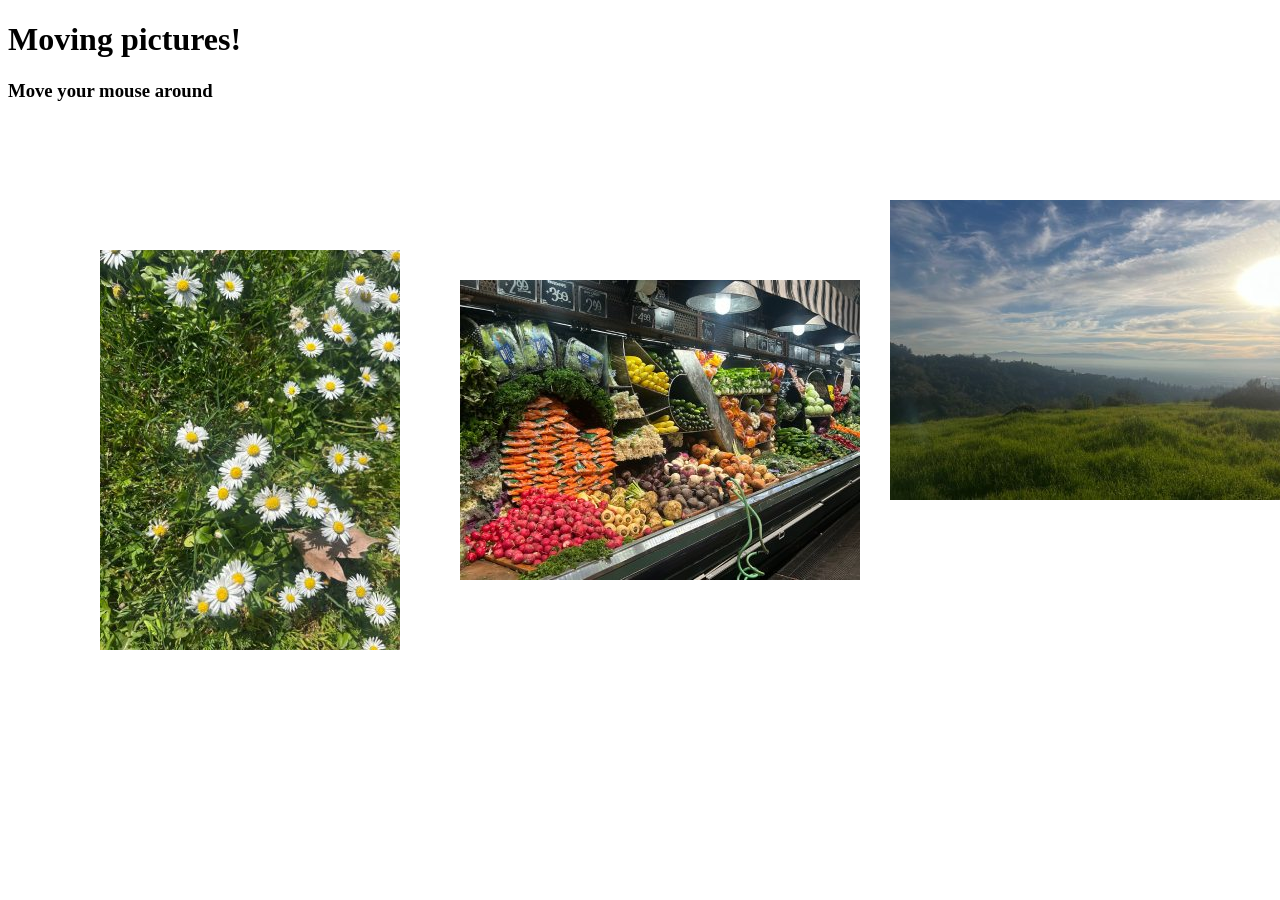
<file: everypicture/experiment/index.html>
<!DOCTYPE html>
<html lang="en">
<head>
    <meta charset="UTF-8">
    <meta name="viewport" content="width=device-width, initial-scale=1.0">
    <title>Experiment 1</title>

    <!-- Stylesheet -->
     <link rel="stylesheet" href="styles.css">

     <!-- JavaScript -->
    <script src="script.js" defer></script> 
</head>
<body>
    <h1>Moving pictures!</h1>
    <h3>Move your mouse around</h3>

    <img id="blue" src="images/flowers.jpg" width="300">
    <img id="red" src="images/grocery.jpg" width="400">
    <img id="green" src="images/sun.jpg" width="400">
</body>
</html>
</file>
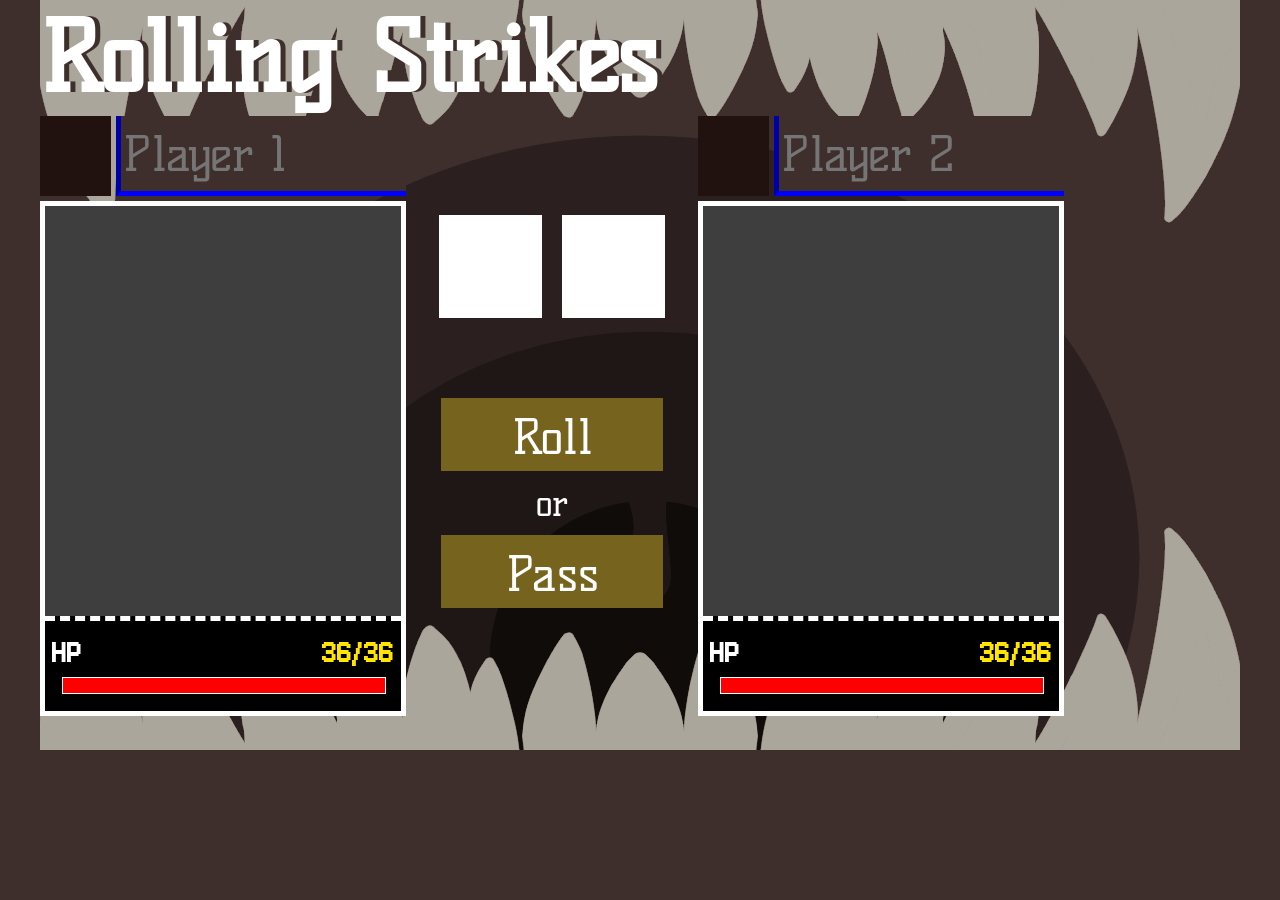
<file: gameon/v1/index.html>
<!DOCTYPE html>
<html lang="en">
<head>
    <meta charset="UTF-8">
    <meta name="viewport" content="width=device-width, initial-scale=1.0">
    <title>Rolling Strikes</title>

    <!-- Google Fonts -->
    <link rel="preconnect" href="https://fonts.googleapis.com">
    <link rel="preconnect" href="https://fonts.gstatic.com" crossorigin>
    <link href="https://fonts.googleapis.com/css2?family=Jersey+10&family=Kelly+Slab&display=swap" rel="stylesheet">

    <!-- Stylesheet -->
    <link rel="stylesheet" href="styles.css">
</head>
<body>
    <section id="intro">
        <h1>Rolling Strikes</h1>
        <div class="instruction">
            <p>Rolling Strikes revolves around a pair of dice. The goal of the game is to defeat to given monster before your other player. Whichever player who fails to defeat their monster will meet an untimely demise.</p>
            <p>In turns, each player is able to roll their dice and whatever the total of that roll, that amount of damage will be dealt to their monster. After that first roll, you can choose to roll again or pass willingly to the other player. If either die lands a one, your turn is over, and its now the other player's turn.</p>

            <div class="warn">
                <h2>BEWARE!!</h2>
                <p>If you manage to roll Snake Eyes (if both die roll ones), then your monster will heal fully, starting you over from scratch.</p>
            </div>
        </div>
        <form>
            <div class="settings">
                <label for="player1">Player 1:</label>
                <input type="text" id="player1">
            </div>

            <div class="settings">
                <label for="player2">Player 2:</label>
                <input type="text" id="player2">   
            </div>

            <div class="settings">
                <label for="num">Monster HP:</label>
                <input type="number" id="num">
            </div>

        </form>
        <button type="button" id="start" class="buttons">Start Battle</button>
    </section>
    <section id="game">
            <h1>Rolling Strikes</h1>
        <section id="main-game">
            <div class="battle-zone">
                <div class="player-info">
                    <div class="icon"></div>
                <input class="player-name" type="text" placeholder="Player 1"> 
                </div>
                <div class="battle">
                    <div class="monster"></div>
                    <div class="hp">
                        <div class="hp-info">
                            <p>HP</p>
                            <p class="hpnum" id="player1-hp#">36/36</p>
                        </div>
                        <div class="health">
                            <div class="hp-bar" id="player1-hpbar">
                            <div class="hp-barinner" id="player1-hpbarinner"></div>   
                            </div> 
                        </div>
                        
                    </div>
                </div>
            </div>

            <div id="action-zone">
                <div id="dice-display">
                    <div class="dice" id="die1"></div>
                    <div class="dice" id="die2"></div>
                </div>
                <div id="action-display">
                    <button class="buttons" id="roll">Roll</button>
                    <p>or</p>
                    <button class="buttons" id="pass">Pass</button>
                </div>
            </div>

            <div class="battle-zone">
                <div class="player-info">
                    <div class="icon"></div>
                <input class="player-name" type="text" placeholder="Player 2"> 
                </div>
                <div class="battle">
                    <div class="monster"></div>
                    <div class="hp">
                        <div class="hp-info">
                            <p>HP</p>
                            <p class="hpnum" id="player2-hp#">36/36</p>
                        </div>
                        <div class="health">
                            <div class="hp-bar" id="player2-hpbar">
                            <div class="hp-barinner" id="player2-hpbarinner"></div>   
                            </div> 
                        </div>
                        
                    </div>
                </div>
            </div>
        </section>
    </section>
    <section id="overlay"></section>
</body>
</html>
</file>
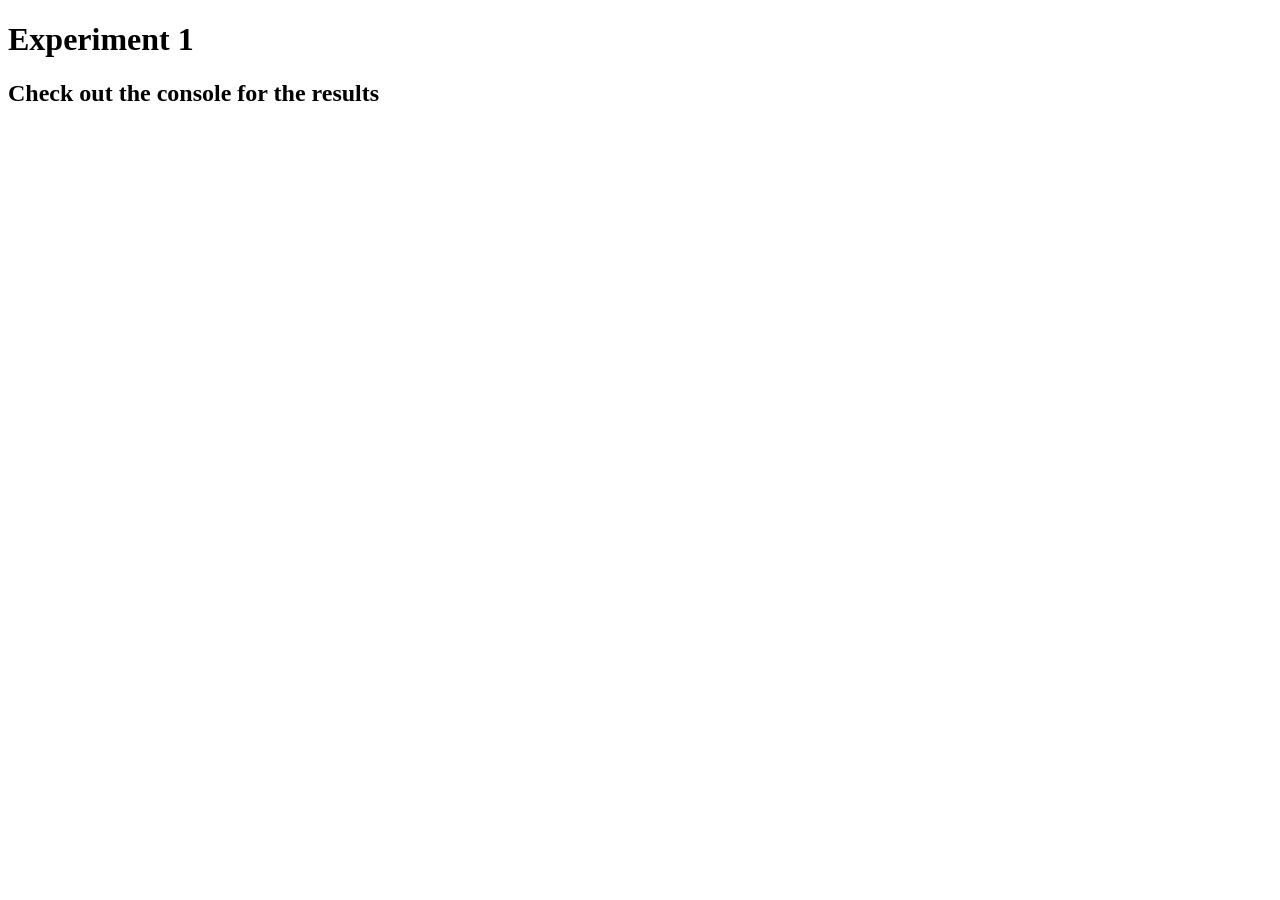
<file: exp/exp1.html>
<!DOCTYPE html>
<html lang="en">
<head>
    <meta charset="UTF-8">
    <meta name="viewport" content="width=device-width, initial-scale=1.0">
    <title>Experiment 1</title>
</head>
<body>
    <h1>Experiment 1</h1>
    <h2>Check out the console for the results</h2>

    <script>
/* This program, has the user write a phrase of some kind, then replaces all the "i"s with the word "eye" and all "u"s with the word "ewe". Additionally, at the end, it counts up how many "i"s, "u"s, other letters, and total replaced letters*/
        var phrase = prompt("Write a statement of some kind :)", "");
        /* sequence step 2 */
        var newPhrase = "";

        /* sequence step 3 */
        var eyeCounter = 0;

        /* sequence step 4 */
        var eweCounter = 0;

        /* sequence step 5 */
        var otherLetters = 0;

        /* sequence step 6 run loop */
        for (var i =0; i<phrase.length; i++){

            /* sequence step 7 select letters */
            if (phrase[i]=='i' || phrase[i]=='I' ){
                newPhrase += phrase[i].replace(/i/i, '"eye"');
                eyeCounter++;
            }
            else if (phrase[i]=='u' || phrase[i]=='U' ){
                newPhrase += phrase[i].replace(/u/i, '"ewe"');
                eweCounter++;
            }
            else {
                newPhrase += phrase[i];
                otherLetters++;
            }
        }

        /* sequence step 8 final presentation */
        console.log(phrase);
        console.log(newPhrase);
        console.log(`There are ${eyeCounter} "i"s`);
        console.log(`There are ${eweCounter} "u"s`);
        console.log(`There are ${eweCounter + eyeCounter} replaced letters`);
        console.log(`There are ${otherLetters} other letters`);
    </script>
</body>
</html>
</file>
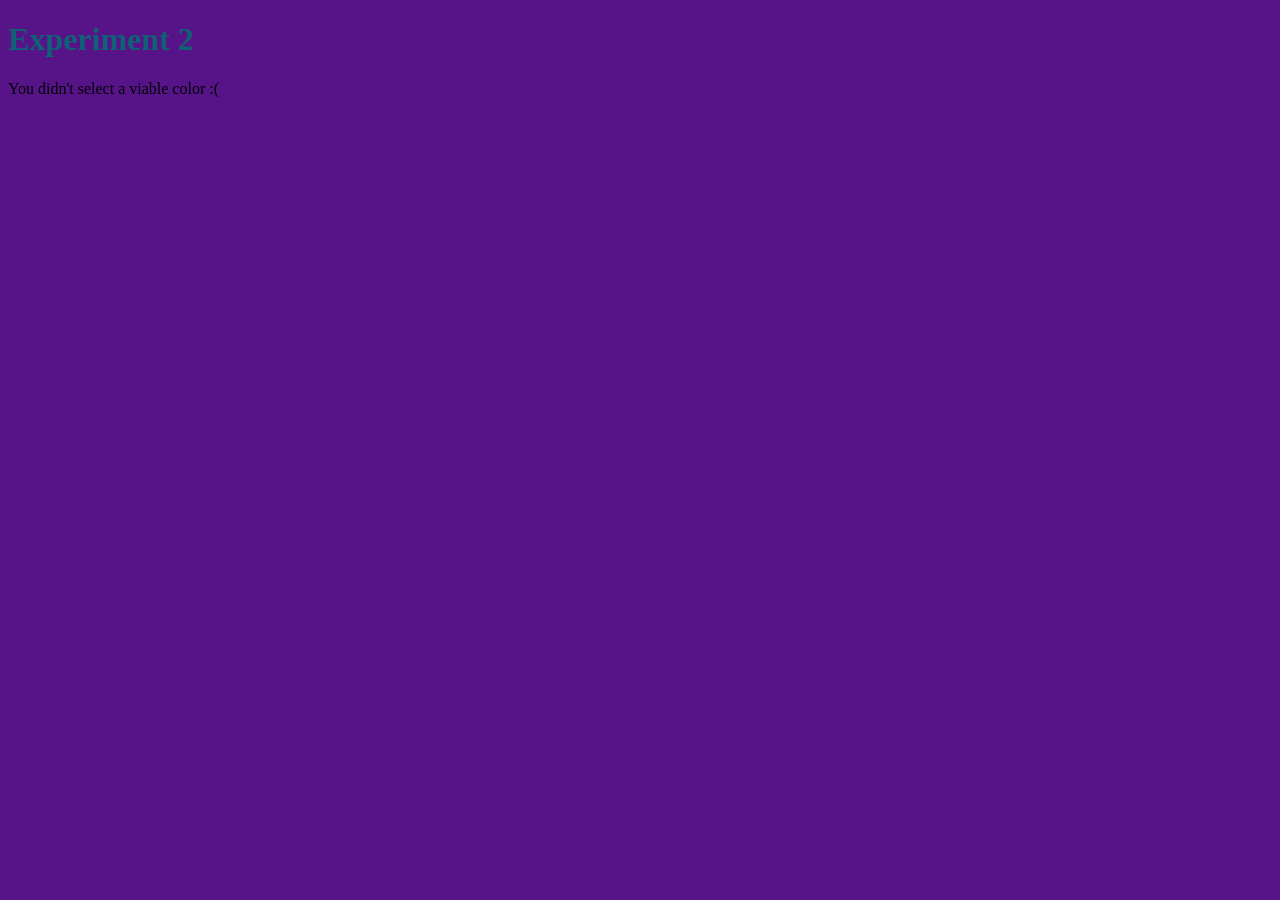
<file: exp/exp2.html>
<!DOCTYPE html>
<html lang="en">
<head>
    <meta charset="UTF-8">
    <meta name="viewport" content="width=device-width, initial-scale=1.0">
    <title>Experiment 2</title>
</head>
<body>
    <h1>Experiment 2</h1>
    <p></p>

    <script>
        /* This program asks for your favorite color. If red, blue, or yellow is said, the header and background will change to that color. If anything else is said, the color of the header and background will randomly change color, and add a statement saying they didn't pick a viable color. */
        function colors (message){
            var favColor = "";
            var colors = ['blue', 'red', 'yellow'];
            if (message == colors[0] || message == 'Blue'){
                var h1Color = document.querySelector('h1');
                h1Color.style.color = 'blue';

                var bg = document.querySelector('body');
                bg.style.backgroundColor = '#8C93DB';
            }
            else if (message == colors[1] || message == 'Red'){
                var h1Color = document.querySelector('h1');
                h1Color.style.color = 'red';

                var bg = document.querySelector('body');
                bg.style.backgroundColor = '#E5AAAA';
            }
            else if (message == colors[2] || message == 'Yellow'){
                var h1Color = document.querySelector('h1');
                h1Color.style.color = 'yellow';

                var bg = document.querySelector('body');
                bg.style.backgroundColor = '#FCD14E';
            }
            else {
                function randomInt(min, max){
                    var numofValues = max-min +1;
                    var randomNum = Math.random();
                    var randomVal = randomNum * numofValues;
                    var rounded = Math.floor(randomVal);
                    var finalNum = min + rounded;

                    return finalNum;
                }
                var h1Color = document.querySelector('h1');
                h1Color.style.color = `#${randomInt(0, 999999)}`;

                var bg = document.querySelector('body');
                bg.style.backgroundColor = `#${randomInt(0, 999999)}`;

                var error = document.querySelector('p');
                error.innerHTML = "<p>You didn't select a viable color :(</p>"
            }
        }
        colors(prompt("What's your favorite color?", ""));
    </script>
</body>
</html>
</file>
<file: everypicture/experiment/styles.css>
body {
    max-width: 1200px;
    max-height: 750px;
}

img {
    position: absolute;
    display: block;
}

#blue {
    left: 100px;
    top: 250px;
    transition: all 1s;
    filter: none;
}

#red {
    left: 460px;
    top: 280px;
    transition: all 1.5s;
    filter: none;
}

#green {
    left: 890px;
    top: 200px;
    transition: all 1s;
    filter: grayscale(0%);
}
</file>
<file: gameon/v1/styles.css>
body {
    max-width: 1200px;
    max-height: 750px;
    background-color: #3E2F2D;
    position: relative;
    margin: auto;
    font-family: "Kelly Slab", sans-serif;
    font-weight: 400;
    font-style: normal;
}


#game {
    z-index: 1;
    position: fixed;
    background-image: url(images/monsterbg.jpg);
    width: 1200px;
    height: 750px;
    margin: auto
}

#intro {
    z-index: 0;
    position: fixed;
    opacity: 0%;
    background-image: url(images/monsterbg.jpg);
    width: 1200px;
    height: 750px;
    margin: auto
}

#start {
    margin-top: 45px;
    justify-self: center;
    display: block;
}

.instruction {
    padding: 15px;
    font-size: 16px;
    color: white;
    line-height: 1em;
}


.warn {
    text-align: center;
    justify-self: center;
    background-color: #FFE500;
    color: #211210;
    width: fit-content;
    padding: 10px;
    margin-top: 30px;
}

form {
    display: grid;
    grid-template-columns: auto auto;
    justify-self: center;
    column-gap: 200px;
    row-gap: 50px;
    font-size: 20px;
}

.settings {
    display: flex;
    flex-direction: column;
    gap: 5px;
    flex: 1;
    color: white;
}

.settings input {
    font-family: "Jersey 10", sans-serif;
    font-weight: 400;
    font-style: normal;
    font-size: 16px;
}

h1 {
    font-size: 96px;
    margin-top: 0;
    margin-bottom: 0px;
    color: white;
    text-shadow: 5px 0px #3E2F2D;
}

#main-game {
    display: flex;
    gap: 25px;
    align-items: center;
    justify-self: center;
}

.battle-zone {
    width: 366px;
    height: fit-content;
}

.player-info {
    display: flex;
    gap: 5px;
}

.icon {
    width: 80px;
    height: 80px;
    background-color: #211210;
}

.player-name {
    width: 281px;
    border-top: none;
    border-right: none;
    border-left-color: blue;
    border-bottom-color: blue;
    border-left-width: 5px;
    border-bottom-width: 5px;
    font-size: 48px;
    background-color: #3E2F2D;
    color: white;
    font-family: "Kelly Slab", sans-serif;
    font-weight: 400;
    font-style: normal;
}

.battle {
    margin-top: 5px;
    border-style: solid;
    border-width: 5px;
    border-color: white;
    width: 356px;
    height: fit-content;
    background-color: rgb(49, 49, 49);
}

.monster {
    background-color: #3E3E3E;
    height: 410px;
}

.hp {
    background-color: black;
    color: white;
    border-top-style: dashed;
    border-top-width: 5px;
    border-color: white;
    padding: 7px;

    font-family: "Jersey 10", sans-serif;
    font-weight: 400;
    font-style: normal;
}

.hp-info {
    display: flex;
    margin: 0;
    justify-content: space-between;
}

.hp-info p {
    margin-bottom: 0;
    font-size: 36px;
    margin-top: 5px;

}

.health {
    padding: 10px;
    padding-top: 5px;
}

.hp-bar {
    width: 100%;
    height: 15px;
    border-color: white;
    border-width: 1.5px;
    border-style: solid;
}
.hpnum {
    color: #FFE500;
    font-size: 30px;
}

.hp-barinner {
    width: 100%;
    background-color: red;
    height: 15px;
}

#action-zone {
    display: flex;
    flex-direction: column;
    align-items: center;
    gap: 70px;
}

#action-display p {
    font-size: 36px;
    color: white;
    text-align: center;
    margin-top: 10px;
    margin-bottom: 10px;
}

#dice-display {
    display: flex;
    gap: 20px;
}

#action-display {
    margin: 10px;
}

.dice {
    width: 103px;
    height: 103px;
    background-color: white;
}

.buttons {
    min-width: 222px;
    height: 73px;
    background-color: #75631E;
    font-size: 48px;
    color: white;
    font-family: "Kelly Slab", sans-serif;
    font-weight: 400;
    font-style: normal;
    border: none;
    padding: 10px;
}
</file>
